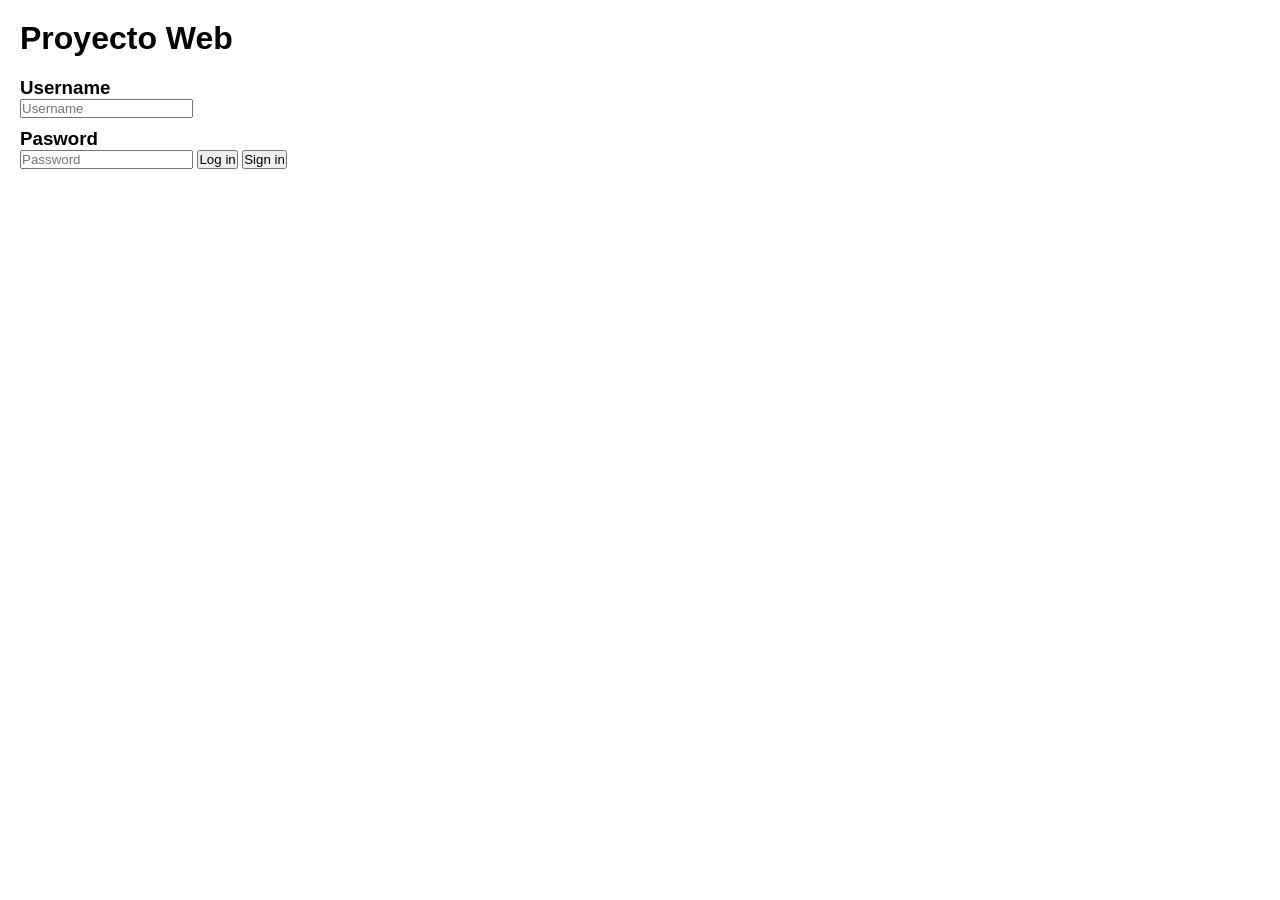
<file: index.html>
<!DOCTYPE html>
<html lang="es">
<head>
  <meta charset="UTF-8" />
  <meta name="viewport" content="width=device-width, initial-scale=1.0" />

  <title>Mi Proyecto Web</title>

  <!-- CSS -->
  <link rel="stylesheet" href="style.css" />
</head>
<body>

  <!-- Contenido principal -->
  <main>
    <h1>Proyecto Web</h1>
    <h3>Username</h3>
    <input type="text" id="nameInput" placeholder="Username">

    <h3>Pasword</h3>
    <input type="password" id="passwordInput" placeholder="Password">
    <button onclick="LogIn()">Log in</button>
    <button onclick="SignIn()">Sign in</button>

  </main>

  <!-- JavaScript -->
  <script src="class/user.js"></script>
  <script src="class/datos.js"></script>
  <script src="loginLogic.js"></script>
</body>
</html>
</file>
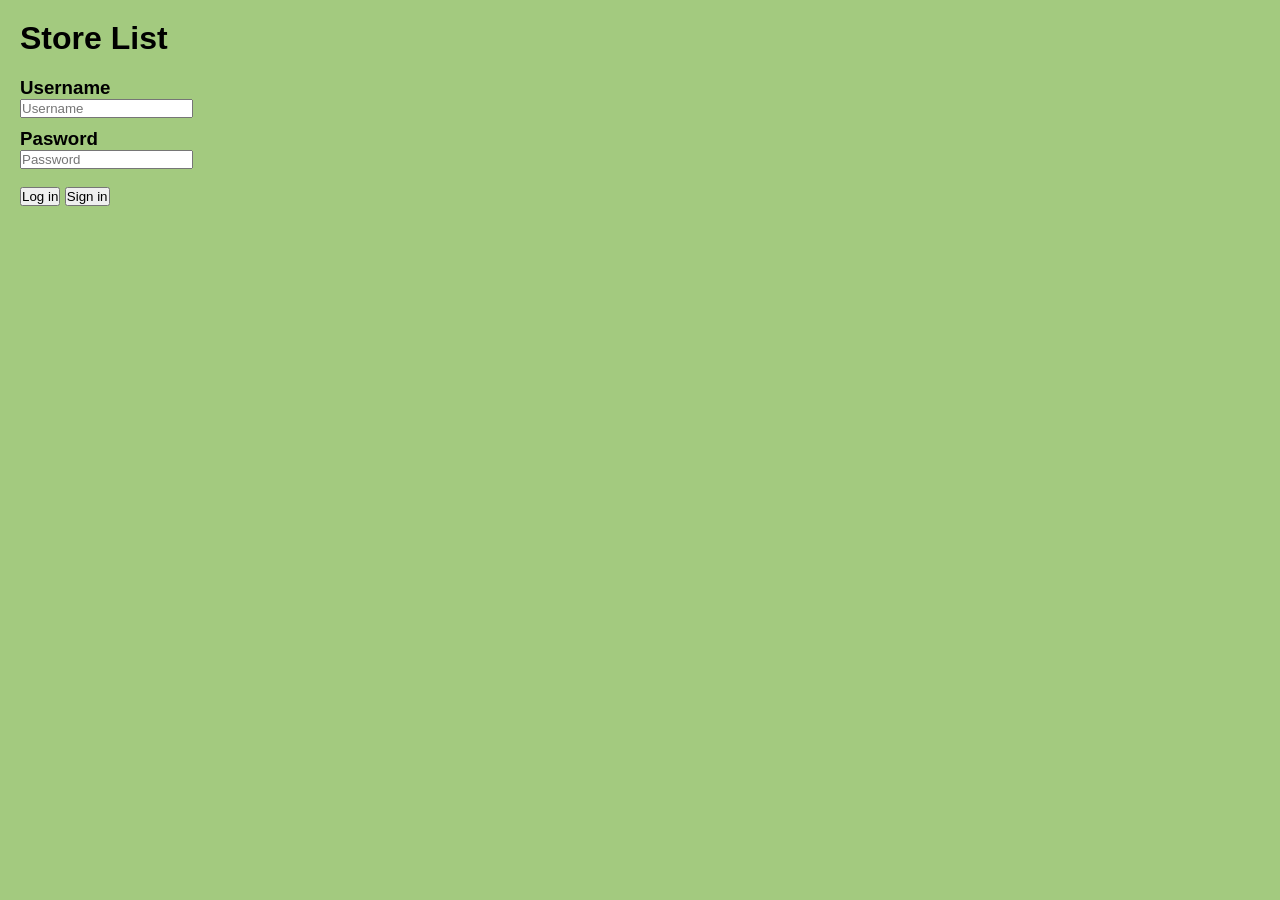
<file: Pages/LogIn.html>
<!DOCTYPE html>
<html lang="es">
<head>
  <meta charset="UTF-8" />
  <meta name="viewport" content="width=device-width, initial-scale=1.0" />
  <title>Store List Login</title>
  <link rel="stylesheet" href="../style.css" />
</head>
<body id = "loginBody">
  <main>
    <h1>Store List</h1>
    <h3>Username</h3>
    <input type="text" id="nameInput" placeholder="Username">

    <h3>Pasword</h3>
    <input type="password" id="passwordInput" placeholder="Password">
    <br><br>
    <button onclick="LogIn()">Log in</button>
    <button onclick="SignIn()">Sign in</button>
    <!-- <button onclick="deleteAllUsers()">Delete All</button> -->
  </main>

  <script src="../class/user.js"></script>
  <script src="../class/datos.js"></script>
  <script src="../loginLogic.js"></script>

</body>
</html>
</file>
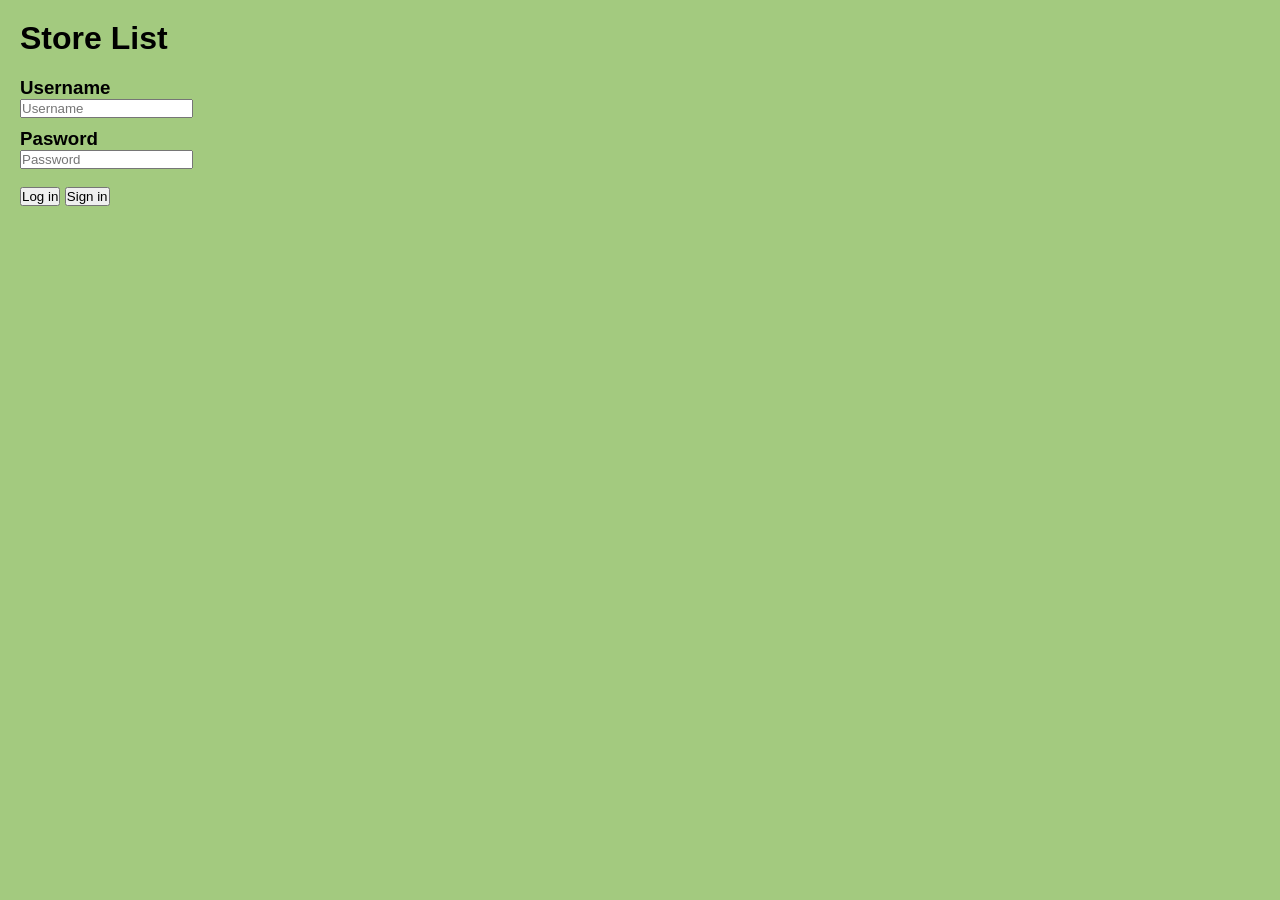
<file: Pages/ProductsPage.html>
<!DOCTYPE html>

<html lang="es">

<head>
    <meta charset="UTF-8">
    <meta name="viewport" content="width=device-width, initial-scale=1.0">
    <title>Select your products</title>
    <link rel="stylesheet" href="../style.css" />
</head>
<body id = "productsBody">
    <header id = "upperBar">
        <button class="user-btn" onclick="LogOut()" id = "LogOut">
            <img src="../images/user.jpg" alt="Usuario" width="20" height="20">
            <span id="userName"></span>
        </button>
    </header>

    <div id="productsContainer">
        <button  onclick="mostrarProductos(this)" id = "ProductType">
            <img src="../images/frutasYvegetales.png" alt="Frutas y vegetales" width="100" height="100">
            <div>
                <h4>Frutas y vegetales</h4>
            </div>
        </button>

        <button  onclick="mostrarProductos(this)">
            <img src="../images/PanesYpasta.png" alt="Panes y pastas" width="100" height="100">
            <div>
                <h4>Panes y pastas</h4>
            </div>
        </button>    

        <button  onclick="mostrarProductos(this)">
            <img src="../images/lecheYquesos.png" alt="Leche y quesos" width="100" height="100">
            <div>
                <h4>Leche y quesos</h4>
            </div>
        </button>

        <button  onclick="mostrarProductos(this)">
            <img src="../images/carneYpescado.png" alt="Carne y pescado" width="100" height="100">
            <div>
                <h4>Carne y pescado</h4>
            </div>
        </button>

        <button  onclick="mostrarProductos(this)">
            <img src="../images/Cereales.png" alt="Cereales y pastas" width="100" height="100">
            <div>
                <h4>Cereales y pastas</h4>
            </div>
        </button>
    </div>

    <footer id = "bottomBar">
        <button  onclick="saveList()">
            <div>
                Guardar
            </div>
        </button>

        <button  onclick="mostrarLista()">
            <div>
                Mostrar
            </div>
        </button>

        <button  onclick="mostrarTodasLasListas()">
            <div>
                Listas
            </div>
        </button>

        <button  onclick="borrarLista()">
            <div>
                Borrar lista
            </div>
        </button>
    </footer>

    <div id="productosContainer"></div>

    <script src="../loginCheck.js"></script>
    <script src="../class/user.js"></script>
    <script src="../class/list.js"></script>
    <script src="../class/product.js"></script>
    <script src="../class/datos.js"></script>

</body>
</html>
</file>
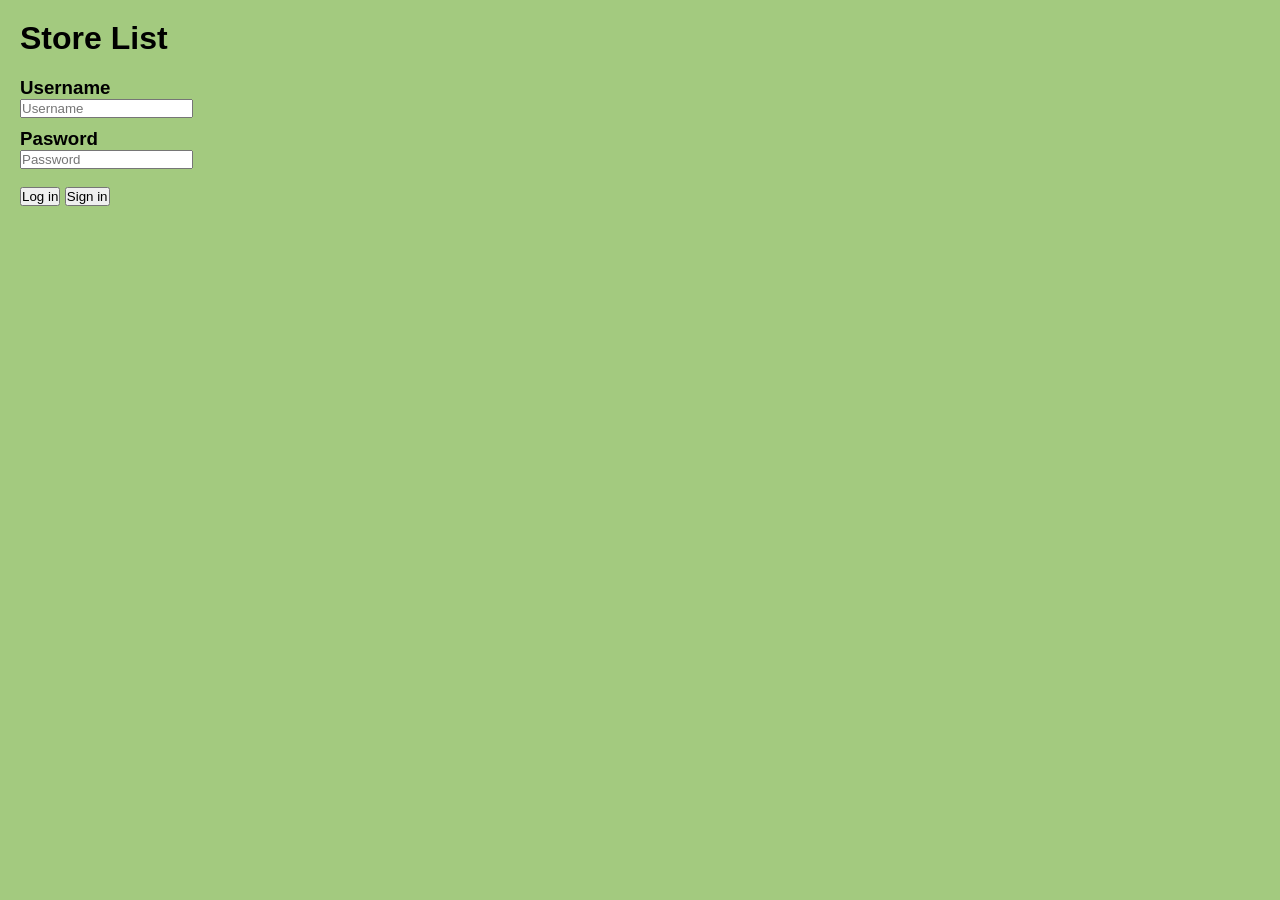
<file: Pages/ShowList.html>
<!DOCTYPE html>

<html lang="es">

<head>
    <meta charset="UTF-8">
    <meta name="viewport" content="width=device-width, initial-scale=1.0">
    <title>Show List</title>
</head>
<body>
    <button onclick="window.print()" id = "dontShow">
        Imprimir
    </button>
    <button onclick="window.history.back()" id = "dontShow">
        Volver
    </button>
    <hr>

    <div id="listaContainer"></div>

    <script src="../loginCheck.js"></script>
    <script src="../class/user.js"></script>
    <script src="../class/list.js"></script>
    <script src="../class/ShowList.js"></script>

</body>
</html>
</file>
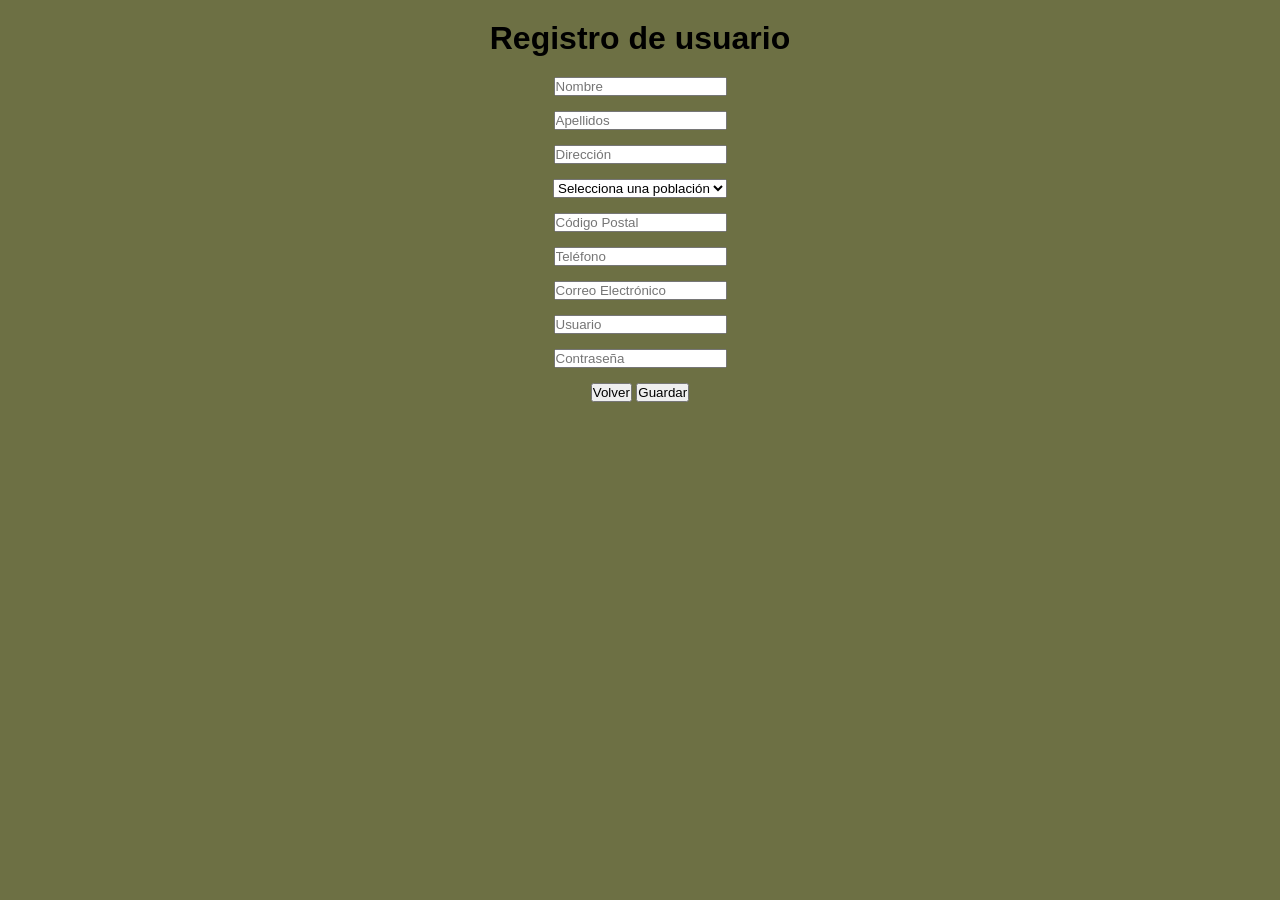
<file: Pages/SignInPage.html>
<!DOCTYPE html>

<html lang="es">

<head>
    <meta charset="UTF-8">
    <meta name="viewport" content="width=device-width, initial-scale=1.0">
    <title>Register Page</title>
    <link rel="stylesheet" href="../style.css" />
</head>

<body id = "registerBody">
    <h1>Registro de usuario</h1>
    <form>
        <input type="text" id="nombre" placeholder="Nombre" required />

        <input type="text" id="apellidos" placeholder="Apellidos" required />

        <input type="text" id="direccion" placeholder="Dirección" required />

        <select id="poblacion">
            <option value="">
                Selecciona una población
            </option>
        </select>

        <input type="text" id="codigoPostal" placeholder="Código Postal">

        <input type="text" id="telefono" placeholder="Teléfono">

        <input type="email" id="correoElectronico" placeholder="Correo Electrónico">

        <input type="text" id="usuario" placeholder="Usuario" required>

        <input type="password" id="contrasena" placeholder="Contraseña">

        <div>
            <button onclick="window.history.back()">
                Volver
            </button>
            <button type="button" onclick="guardarUsuario()">
                Guardar
            </button>
        </div>
    </form>

    <script src="../class/user.js"></script>
    <script src="../class/datos.js"></script>
    <script src="../loginLogic.js"></script>

</body>
</html>
</file>
<file: style.css>
/* Reset básico */

* {
  margin: 0;
  padding: 0;
  box-sizing: border-box;
}

body {

  font-family: Arial, sans-serif;
  /* background-color: #ffe600; */
  color: black;
  min-height: 100vh;
  padding: 20px;
}

h1 
{
  margin-bottom: 20px;
}

h2 
{
  margin-bottom: 40px;
}

h3 
{
  margin-top: 10px;
}

h4
{
  margin-top: 10px;
}

ul 
{
  padding-left: 20px;
}

li
{
  margin-bottom: 10px;
}

img
{
  object-fit: contain;
}

#bottomBar 
{
    position: fixed;
    bottom: 0;
    left: 0;

    width: 100%;

    background: rgb(185, 185, 185);

    padding: 10px 20px 10px 10px;
  }

#productsBody
{
  background: rgb(236, 236, 236);

  padding: 0%;
}

#upperBar {
    width: 100%;

    display: flex;
    justify-content: flex-end;

    padding: 10px 20px 10px 10px;

    box-sizing: border-box;

    background-color: #333;
}

#LogOut {
    display: flex;
    align-items: center;
    justify-content: center;

    gap: 8px;

    padding: 4px 6px;

    border: none;
    border-radius: 5px;

    cursor: pointer;
}

#productsContainer {
    display: flex;
    align-items: center;
    justify-content: center;
    flex-wrap: wrap;

    gap: 20px;

    padding: 20px;
    margin-top: 20px;
}

#productsContainer button {
    display: flex;
    flex-direction: column;

    align-items: center;

    padding: 15px;

    cursor: pointer;
}

#productosContainer {
    display: grid;

    grid-template-columns: repeat(3, 1fr);

    gap: 20px;

    padding: 20px;
}

#productosContainer button {
    display: flex;
    flex-direction: column;

    justify-self: center;

    align-items: center;

    padding: 15px;
}

#loginBody
{
    background: rgba(73, 151, 0, 0.5);
}

#registerBody 
{
    background: rgb(109, 112, 68);

    margin: 0;
    min-height: 100vh;

    display: flex;
    flex-direction: column;

    align-items: center;
}

form
{
    display: flex;
    flex-direction: column;

    align-items: center;
}

form input, form select, form button 
{
    margin-bottom: 15px;
}


@media print 
{
  #dontShow 
  {
    display: none;
  }
}
</file>
